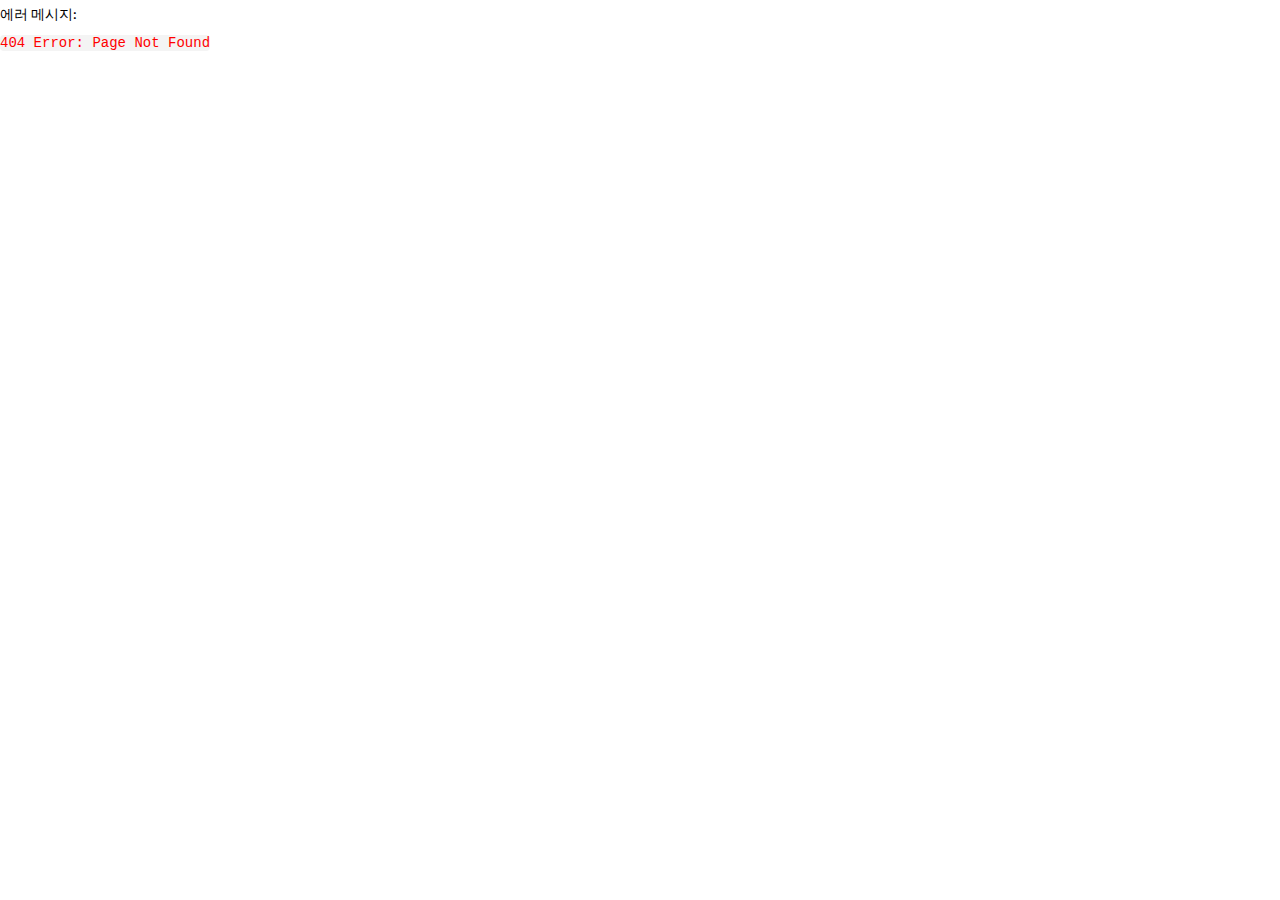
<file: pages/typography/index.html>
<!DOCTYPE html>
<html lang="en">
	<head>
		<meta charset="UTF-8" />
		<meta name="viewport" content="width=device-width, initial-scale=1.0" />
		<title>Document</title>
		<link rel="stylesheet" href="./style.css" />
		<link rel="stylesheet" href="../../shared/styles/global.css" />
	</head>
	<body>
		<p>에러 메시지:</p>
		<p><samp>404 Error: Page Not Found</samp></p>
	</body>
</html>
</file>
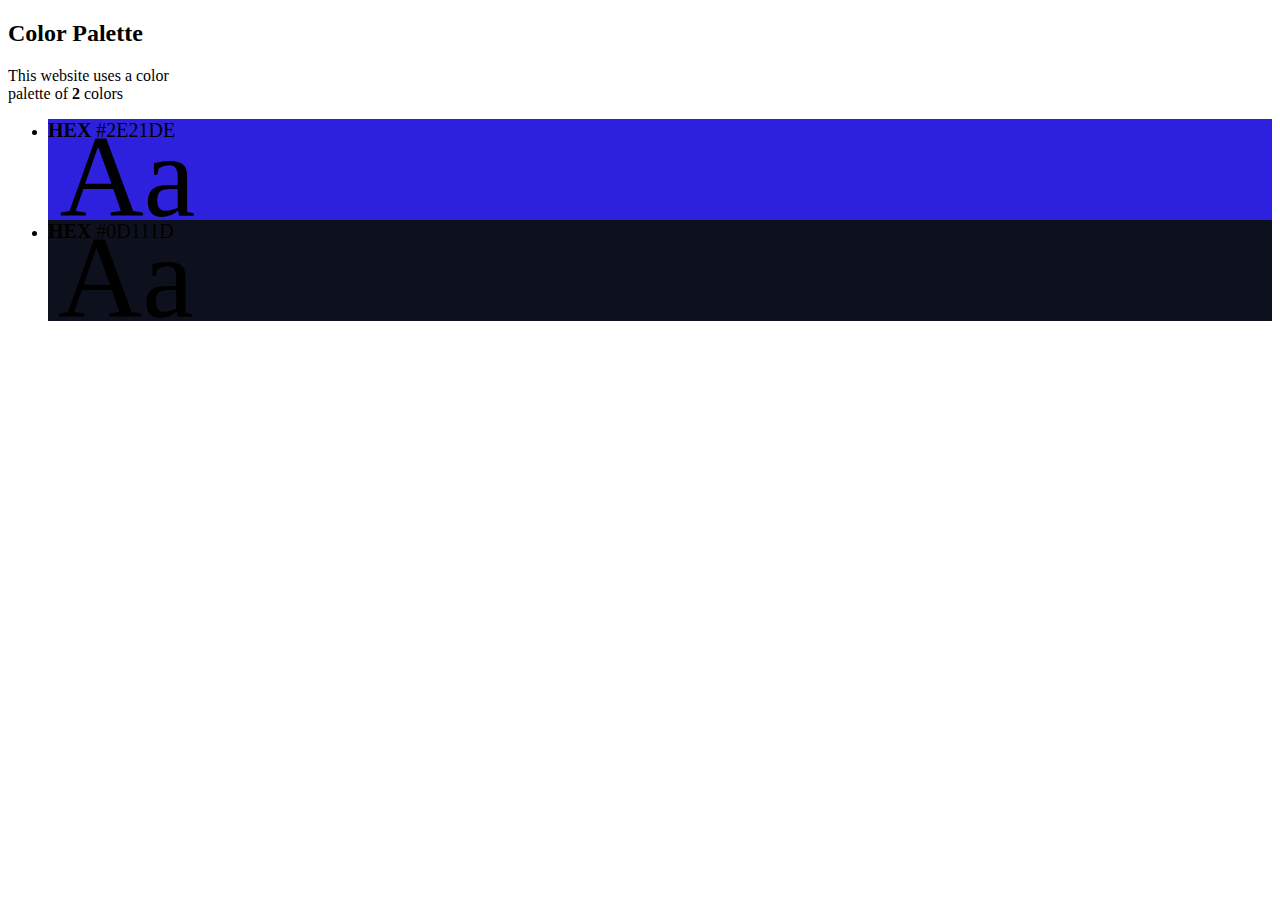
<file: pages/color/color-palette.html>
<!DOCTYPE html>
<html lang="en">
	<head>
		<meta charset="UTF-8" />
		<meta name="viewport" content="width=device-width, initial-scale=1.0" />
		<title>ColorPalette</title>
		<link rel="stylesheet" href="style.css" />
	</head>
	<body>
		<div class="block">
			<div class="heading-section sticky">
				<div class="heading-section__left">
					<h2 class="heading-section__title">Color Palette</h2>
				</div>
			</div>
			<div class="palette">
				<p class="palette__desc">This website uses a color<br />palette of <strong>2</strong> colors</p>
				<div class="palette__list">
					<ul class="list-palette list-palette--h js-palette" data-controller="palette">
						<li>
							<div class="list-palette__item js-palette-item" style="background: #2e21de; --color-card: white">
								<div class="list-palette__box">
									<div class="list-palette__header">
										<div class="list-palette__name"><strong>HEX</strong> #2E21DE</div>
										<div class="list-palette__bts">
											<a href="/websites/%232E21DE/">
												<span class="list-palette__bt" style="color: white">
													<svg class="ico-svg" viewBox="0 0 20 20" width="20">
														<use xlink:href="https://www.awwwards.com/assets/redesign/images/sprite-icons.svg?v=03-2025#lupe"></use>
													</svg>
												</span>
											</a>
										</div>
									</div>
									<div class="list-palette__footer">
										<span class="list-palette__aa">Aa</span>
									</div>
								</div>
							</div>
						</li>
						<li>
							<div class="list-palette__item js-palette-item" style="background: #0d111d; --color-card: white">
								<div class="list-palette__box">
									<div class="list-palette__header">
										<div class="list-palette__name"><strong>HEX</strong> #0D111D</div>
										<div class="list-palette__bts">
											<a href="/websites/%230D111D/">
												<span class="list-palette__bt" style="color: white">
													<svg class="ico-svg" viewBox="0 0 20 20" width="20">
														<use xlink:href="https://www.awwwards.com/assets/redesign/images/sprite-icons.svg?v=03-2025#lupe"></use>
													</svg>
												</span>
											</a>
										</div>
									</div>
									<div class="list-palette__footer">
										<span class="list-palette__aa">Aa</span>
									</div>
								</div>
							</div>
						</li>
					</ul>
				</div>
			</div>
		</div>
	</body>
</html>
</file>
<file: pages/typography/style.css>
samp {
	font-family: "Courier New", Courier, monospace;
	color: red;
	background-color: #f4f4f4;
	padding: 4px;
	border-radius: 4px;
}
</file>
<file: shared/styles/global.css>
@import url("https://fonts.googleapis.com/css2?family=Inter+Tight:ital@0;1&display=swap");
html {
	font-size: 62.5%; /* 1rem = 10px */
	box-sizing: border-box;
}
/* 1️⃣ @font-face 선언 */
@font-face {
	font-family: "Inter Tight", sans-serif;
	src: url("InterTight-Regular.woff2") format("woff2"), url("InterTight-Regular.woff") format("woff");
	font-style: normal;
	font-weight: 500;
	font-display: swap;
}

:root {
	/* Font Variables */
	--font-size-small: 1.2rem;
	--font-size-base: 1.4rem;
	--font-size-large: 1.6rem;
	--font-family-primary: "Inter Tight", sans-serif;

	/* UI Variables (주석 해제 시 적용 가능) */
	/* --nf-height: 54px;
	--nf-container-pad: 6px; */
}

/* 3️⃣ Normalize.css (브라우저 스타일 초기화) */
/*! normalize.css v8.0.1 | MIT License | github.com/necolas/normalize.css */
html,
body,
div,
span,
object,
iframe,
h1,
h2,
h3,
h4,
h5,
h6,
p,
blockquote,
pre,
abbr,
address,
cite,
code,
del,
dfn,
em,
img,
ins,
kbd,
q,
samp,
small,
strong,
sub,
sup,
var,
b,
i,
dl,
dt,
dd,
ol,
ul,
li,
fieldset,
form,
label,
legend,
table,
caption,
tbody,
tfoot,
thead,
tr,
th,
td,
article,
aside,
canvas,
details,
figcaption,
figure,
footer,
header,
hgroup,
menu,
nav,
section,
summary,
time,
mark,
audio,
video {
	margin: 0;
	padding: 0;
	border: 0;
}

/* HTML5 display-role reset for older browsers */
article,
aside,
details,
figcaption,
figure,
footer,
header,
hgroup,
menu,
nav,
section {
	display: block;
}

/* 4️⃣ 기본 스타일 적용 */
body {
	font-size: var(--font-size-base);
	font-family: "Inter Tight", sans-serif;
	font-optical-sizing: auto;
	font-weight: 500;
	font-style: normal;
	/* font-family: var(--font-family-primary); */
	line-height: 200%;
	-webkit-font-smoothing: antialiased;
	-moz-osx-font-smoothing: grayscale;
	text-rendering: optimizeLegibility;
}

ol,
ul {
	list-style: none;
}

blockquote,
q {
	quotes: none;
}

blockquote:before,
blockquote:after,
q:before,
q:after {
	content: "";
	content: none;
}

table {
	border-collapse: collapse;
	border-spacing: 0;
}

/*
.nav-filters__container {
	position: relative;
	display: flex;
	justify-content: space-between;
	flex-wrap: wrap;
	gap: 8px;
	min-height: var(--nf-height);
	padding: var(--nf-container-pad);
	background: var(--nf-bg-1);
	border-radius: var(--rounded-normal);
	z-index: 4;
	transition: all 0.3s;
}
*/
</file>
<file: pages/color/style.css>
.list-palette__box {
	display: inline-flex;
	flex-direction: column;
	justify-content: space-between;
	height: 100%;
	padding: var(--palette-pad);
}
.list-palette__header {
	position: relative;
	display: flex;
	justify-content: space-between;
	align-items: center;
	width: 100%;
	font-size: 20px;
	transition: all 0.3s;
}
.list-palette__footer {
	text-align: right;
}
.list-palette__aa {
	font-size: 75px;
	font-size: clamp(75px, 48.5915492958px + 5.2816901408vw, 150px);
	font-weight: 400;
	line-height: 60%;
	transition: all 0.3s;
}
.list-palette__bts {
	display: flex;
	align-items: center;
	gap: var(--gutter);
}
.list-palette__bt {
	display: flex;
	align-items: stretch;
	cursor: pointer;
	transition: all 0.3s;
}
.list-palette__bt:hover {
	opacity: 0.7;
}
@media (max-width: 1024px) {
	.list-palette {
		--palette-width: 200px;
		--palette-margin: 170px;
		--palette-margin-neg: -170px;
		--palette-pad: 15px;
		--palette-pad-neg: -15px;
	}
	.list-palette__header {
		font-size: var(--text-size-primary);
	}
}
.marquee-text {
	display: flex;
	align-items: center;
	justify-items: center;
	overflow: hidden;
}
.marquee-text div {
	padding-right: 0.5ch;
	white-space: nowrap;
}
.heading-svg {
	position: relative;
	margin: clamp(20px, 6vw, 60px) 0;
	line-height: 100%;
}
.heading-svg__title {
	width: 100%;
	height: auto;
	fill: var(--color-primary);
	font-weight: var(--font-bold);
}
</file>
